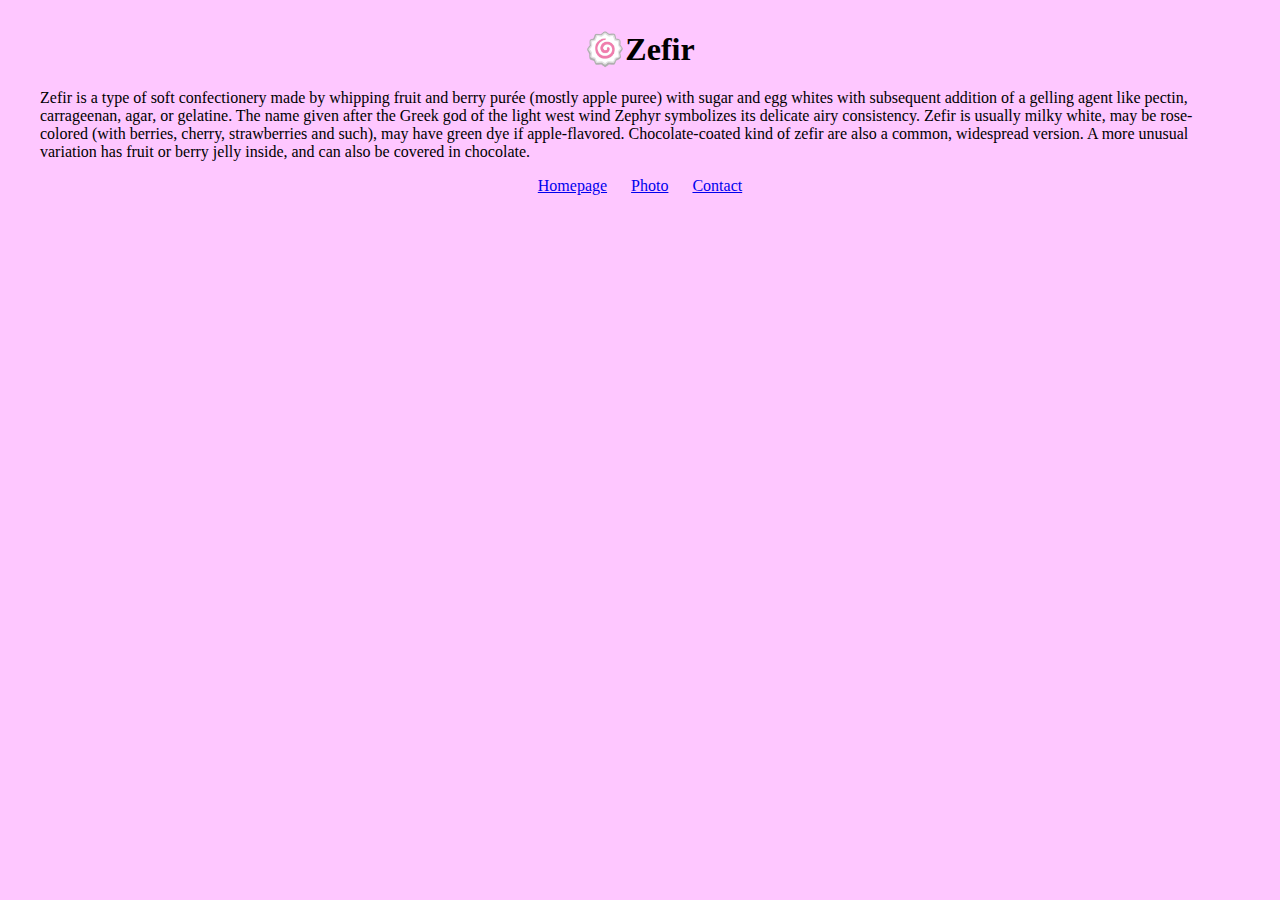
<file: index.html>
<!DOCTYPE html>
<html lang="en">
<head>
    <meta charset="UTF-8">
    <meta http-equiv="X-UA-Compatible" content="IE=edge">
    <meta name="viewport" content="width=device-width, initial-scale=1.0">
    <meta name="description"  content="You can order the best Zefir in the qworld on our page. Absolutly delicious" />
    <link rel="stylesheet" href="css/styles.css" />
    <title>The best Zefir in the world</title>
</head>
<body>
    <h1> 🍥Zefir</h1>
    <p>Zefir is a type of soft confectionery made by whipping fruit and berry purée (mostly apple puree) 
        with sugar and egg whites with subsequent addition of a gelling agent
         like pectin, carrageenan, agar, or gelatine. The name given
           after the Greek god of the light west wind Zephyr symbolizes
            its delicate airy consistency.
            Zefir is usually milky white, may be rose-colored (with berries, cherry, strawberries and such), may have green dye if apple-flavored. Chocolate-coated kind of zefir are also a common, widespread version. A more unusual variation has fruit or berry jelly inside, and can also be covered in chocolate.</p>
<footer>
        <a href="/" title="Home">Homepage</a>
        <a href="/photo.html" title="Zefir photo">Photo</a>
        <a href="/contact.html" title="Contact">Contact</a>
</footer>
   
</body>
</html>
</file>
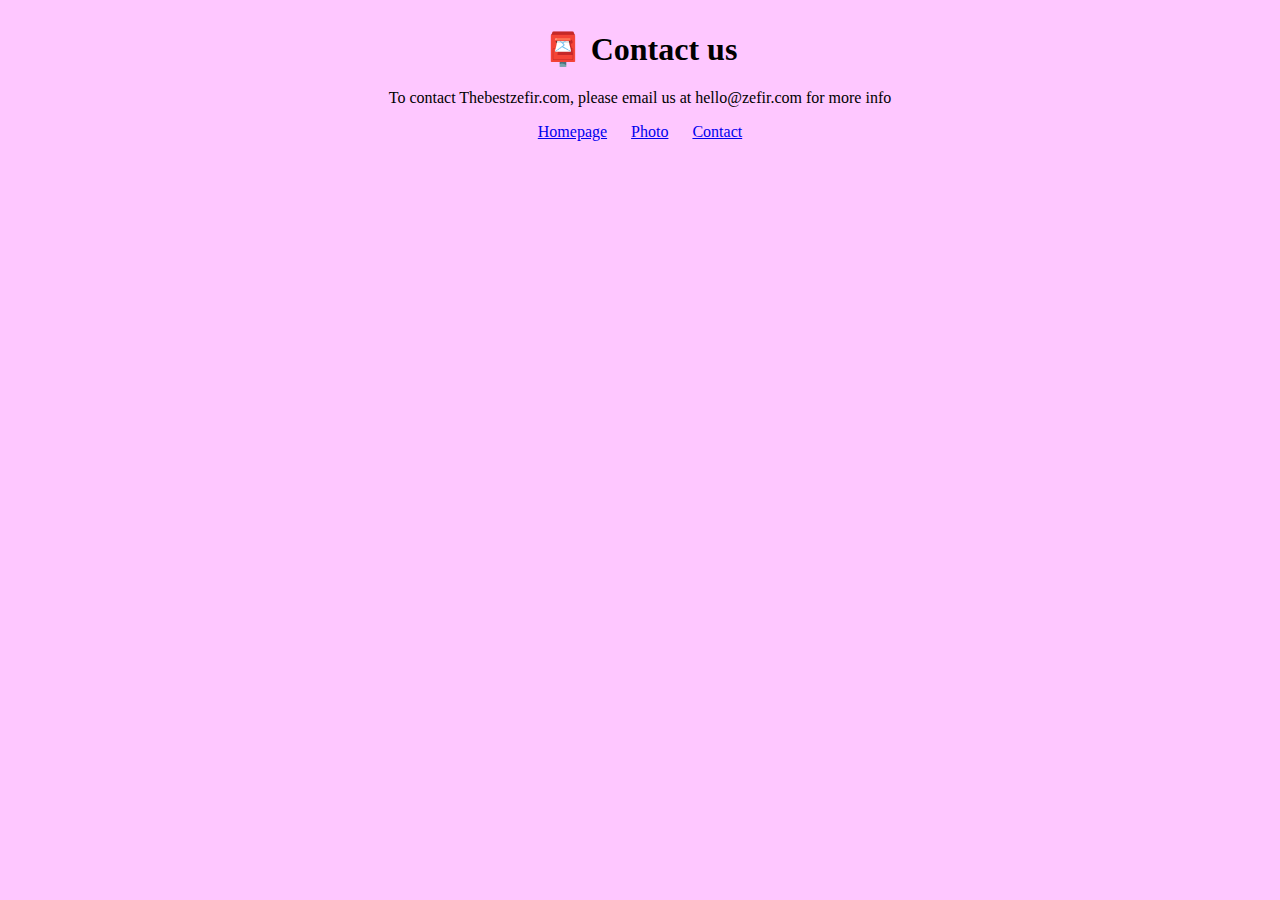
<file: contact.html>
<!DOCTYPE html>
<html lang="en">
<head>
    <meta charset="UTF-8">
    <meta http-equiv="X-UA-Compatible" content="IE=edge">
    <meta name="viewport" content="width=device-width, initial-scale=1.0">
    <link rel="stylesheet" href="css/styles.css" />
    <title>Contact us</title>
</head>
<body>
    <h1>📮 Contact us</h1>

    <p class="p-contact">To contact Thebestzefir.com, please email us at hello@zefir.com for more info</p>
    


<footer>
        <a href="/" title="Home">Homepage</a>
        <a href="/photo.html" title="Zefir photo">Photo</a>
        <a href="/contact.html" title="Contact">Contact</a>
</footer>
   
</body>
</html>
</file>
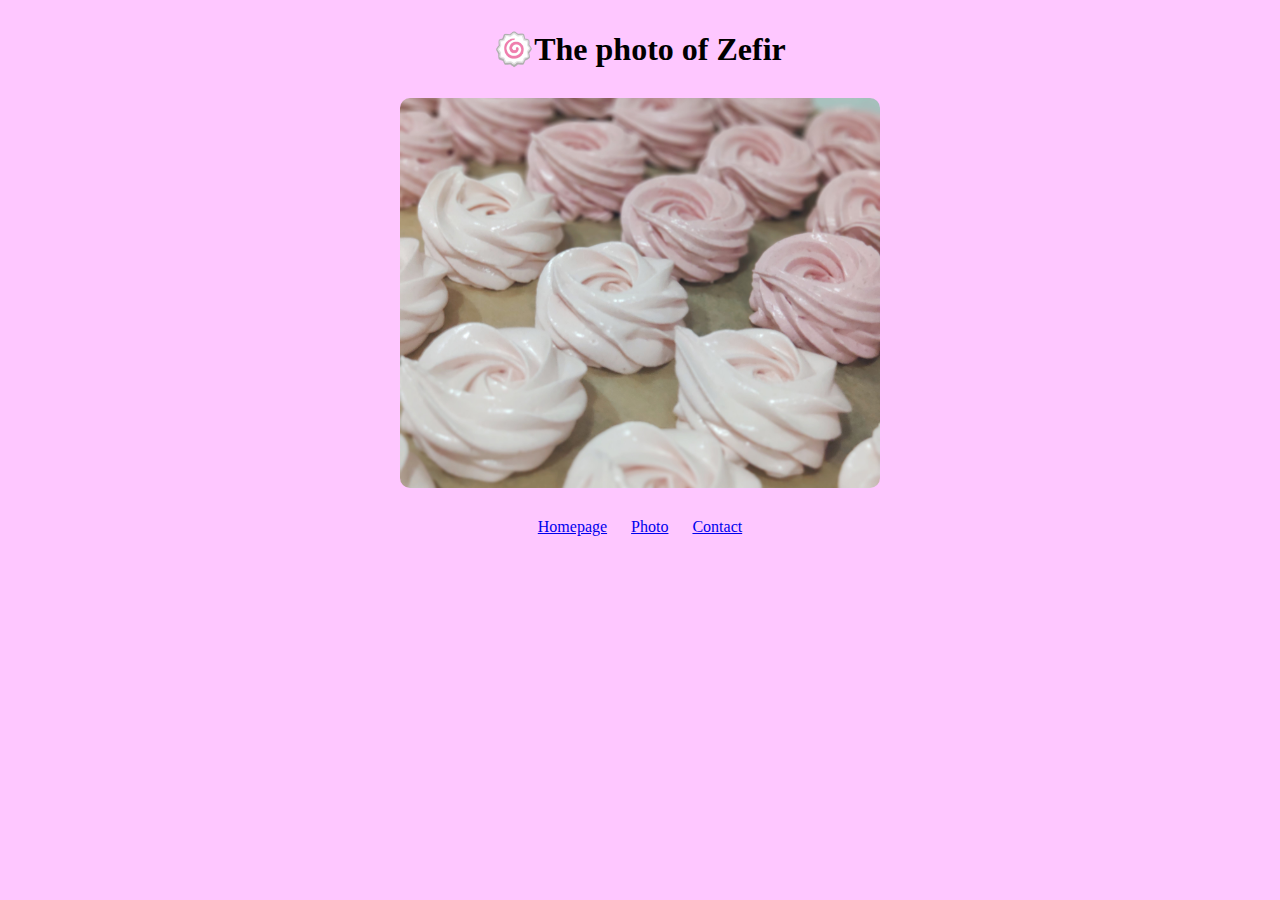
<file: photo.html>
<!DOCTYPE html>
<html lang="en">
<head>
    <meta charset="UTF-8">
    <meta http-equiv="X-UA-Compatible" content="IE=edge">
    <meta name="viewport" content="width=device-width, initial-scale=1.0">
    <meta name="description"  content="You can see the best zefir in the world. If you want to order, you can call us or write" />
    <link rel="stylesheet" href="css/styles.css" />
    <title>The photo of the best Zefir in the world</title>
</head>
<body>
    <h1> 🍥The photo of Zefir</h1>
    
    <p>
        <img src="css/IMG_20190717_211509_copy.jpg" alt="The best Zefir in the world" class="myphoto">
    </p>
<footer>
        <a href="/" title="Home">Homepage</a>
        <a href="/photo.html" title="Zefir photo">Photo</a>
        <a href="/contact.html" title="Contact">Contact</a>
</footer>
   
</body>
</html>
</file>
<file: css/styles.css>
body {
    margin: 30px 40px;
    background: #fec7ff
}

h1 {
    text-align: center;
}

footer {
text-align: center;


}

footer a {
    margin: 0 10px;
}

.myphoto {
    
        max-width: 40%;
        border-radius: 10px;
        display: block;
        margin: 30px auto;
      
}
.p-contact {
    text-align: center;
}
</file>
